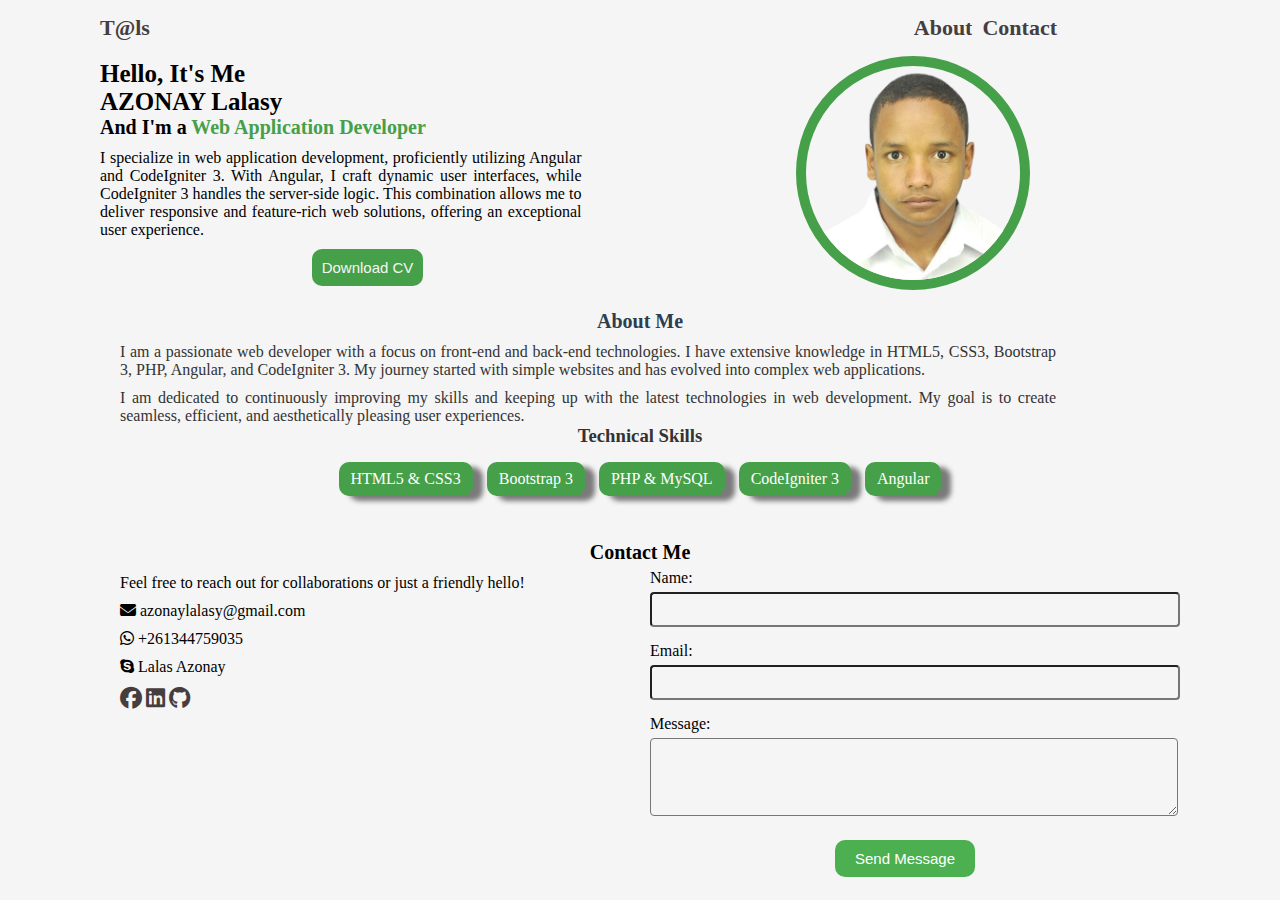
<file: index.html>
<!DOCTYPE html>
<html lang="en">

<head>
  <meta charset="UTF-8">
  <meta name="viewport" content="width=device-width, initial-scale=1.0">
  <title>Portfolio</title>
  <link rel="stylesheet" href="styles/index.css">
  <link rel="stylesheet" href="styles/fontawesome/css/all.min.css">
</head>

<body>
  <header>
    <header>
      <div class="logo_nom">
        <a href="index.html">T@ls</a>
      </div>
      <div class="menu">
        <a href="" class="menu-item">About</a>
        <a href="" class="menu-item">Contact</a>
        <!-- <button id="theme-toggle">Dark Mode</button> -->
      </div>
    </header>
  </header>
  <div class="container">
    <div class="description">
      <div>
        <h1>Hello, It's Me</h1>
        <h1>AZONAY Lalasy</h1>
        <h2>And I'm a <span class="travail">Web Application Developer</span></h2>
        <p>I specialize in web application development, proficiently utilizing Angular and CodeIgniter 3. With
          Angular,
          I craft dynamic user interfaces, while CodeIgniter 3 handles the server-side logic. This combination allows
          me
          to deliver responsive and feature-rich web solutions,
          offering an exceptional user experience.</p>
      </div>
      <button>Download CV</button>
    </div>
    <div class="image">
      <img src="images/photo.png" alt="photo">
    </div>
  </div>
  <div id="about" class="about">
    <h2>About Me</h2>
    <p>I am a passionate web developer with a focus on front-end and back-end technologies. I have extensive knowledge
      in HTML5, CSS3, Bootstrap 3, PHP, Angular, and CodeIgniter 3. My journey started with simple websites and has
      evolved into complex web applications.</p>
    <p>I am dedicated to continuously improving my skills and keeping up with the latest technologies in web
      development. My goal is to create seamless, efficient, and aesthetically pleasing user experiences.</p>

    <h3>Technical Skills</h3>
    <ul class="skills-list">
      <li>HTML5 & CSS3</li>
      <li>Bootstrap 3</li>
      <li>PHP & MySQL</li>
      <li>CodeIgniter 3</li>
      <li>Angular</li>
    </ul>
  </div>
  <div id="contact" class="contact">
    <h2>Contact Me</h2>
    <div class="contact-content">
      <div class="contact-info">
        <p>Feel free to reach out for collaborations or just a friendly hello!</p>
        <p><i class="fas fa-envelope"></i> azonaylalasy@gmail.com</p>
        <p><i class="fa-brands fa-whatsapp"></i> +261344759035</p>
        <p><i class="fa-brands fa-skype"></i> Lalas Azonay</p>
        <p>
          <a href="https://www.facebook.com/lalas.azonay/" target="_blank"><i class="fa-brands fa-facebook"></i></a>
          <a href="https://www.linkedin.com/in/lalasy-a-458ba4163/" target="_blank"><i class="fa-brands fa-linkedin"></i></a>
          <a href="https://github.com/Azonay" target="_blank"><i class="fa-brands fa-github"></i></a>
        </p>
      </div>
      <form class="contact-form">
        <label for="name">Name:</label>
        <input type="text" id="name" name="name" required>
        <label for="email">Email:</label>
        <input type="email" id="email" name="email" required>
        <label for="message">Message:</label>
        <textarea id="message" name="message" rows="4" required></textarea>
        <button type="submit">Send Message</button>
      </form>
    </div>
  </div>
  <script src="scripts/index.js"></script>
</body>

</html>
</file>
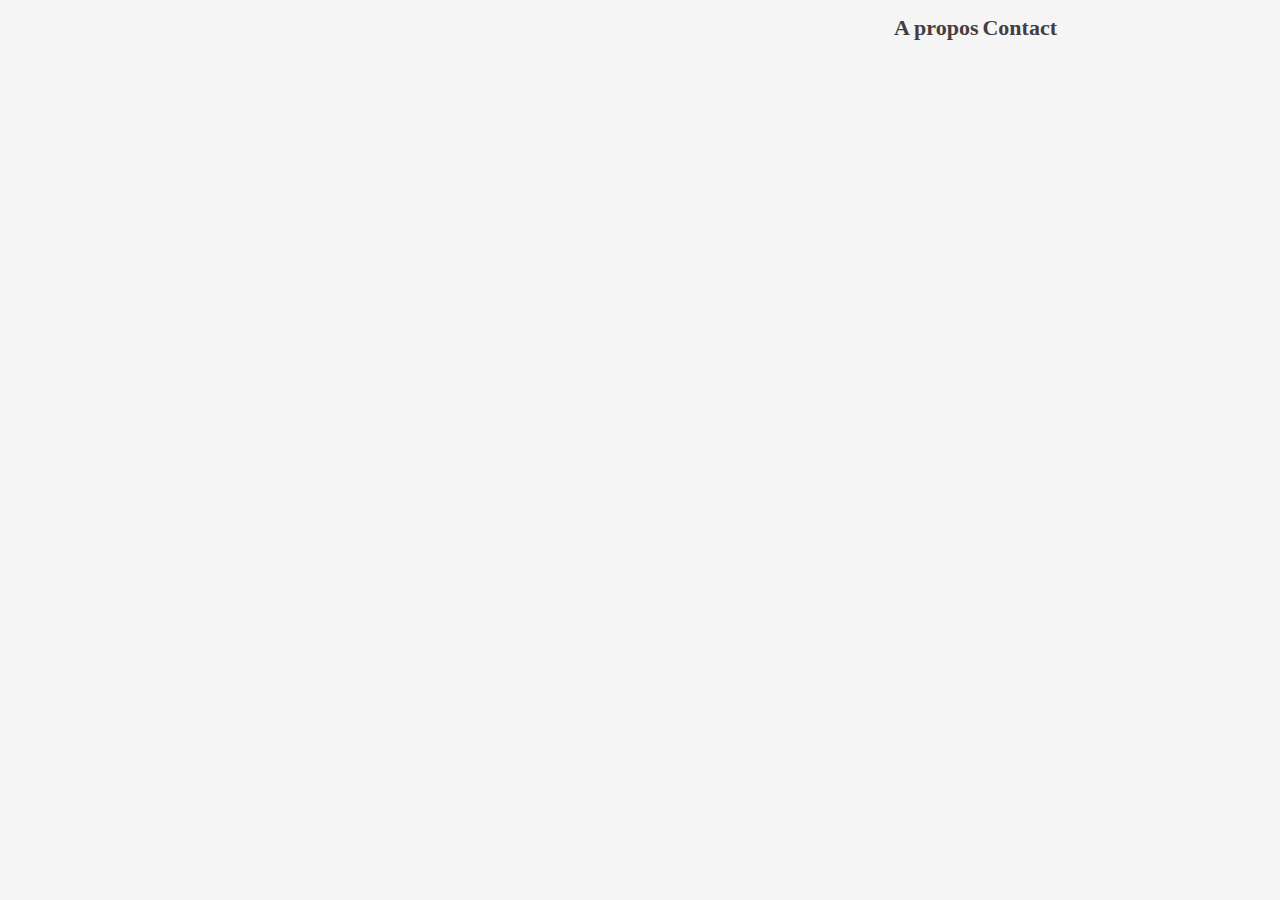
<file: pages/contact.html>
<!DOCTYPE html>
<html lang="en">
<head>
  <meta charset="UTF-8">
  <meta name="viewport" content="width=device-width, initial-scale=1.0">
  <link rel="stylesheet" href="../styles/index.css">
  <title>contact</title>
</head>
<body>
  <div class="menu">
    <div>&nbsp;</div>
    <nav>
      <a href="propos.html">A propos</a>
      <a href="contact.html">Contact</a>
    </nav>
  </div>
</body>
</html>
</file>
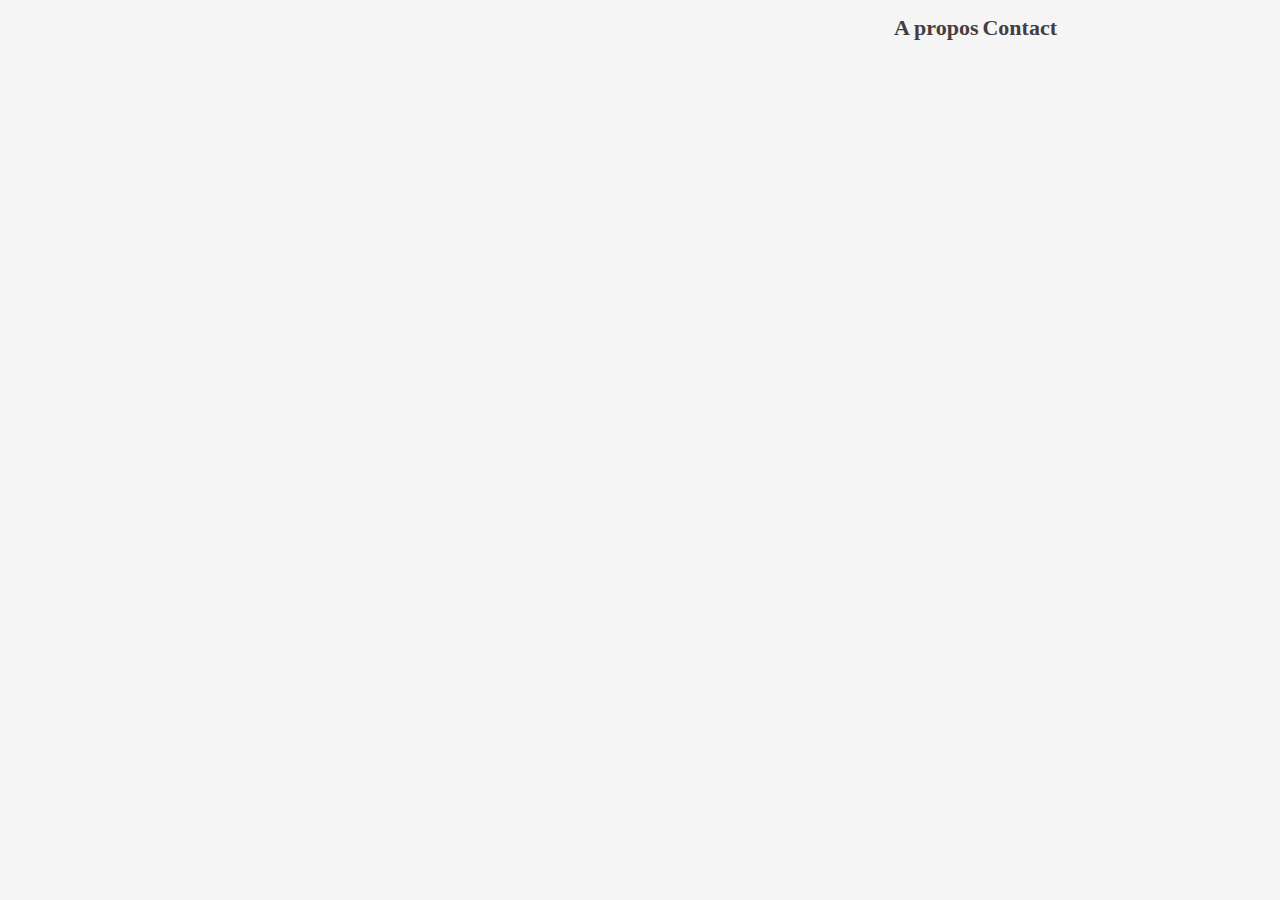
<file: pages/propos.html>
<!DOCTYPE html>
<html lang="en">
<head>
  <meta charset="UTF-8">
  <meta name="viewport" content="width=device-width, initial-scale=1.0">
  <link rel="stylesheet" href="../styles/index.css">
  <title>a propos</title>
</head>
<body>
  <div class="menu">
    <div>&nbsp;</div>
    <nav>
      <a href="propos.html">A propos</a>
      <a href="contact.html">Contact</a>
    </nav>
  </div>
</body>
</html>
</file>
<file: styles/index.css>
* {
  margin: 0;
  padding: 0;
  text-decoration: none;
  background-color: whitesmoke;
}
body {
  height: 100vh;
  margin-right: 100px;
  margin-left: 100px;
  /* border: 2px white solid; */
  box-sizing: border-box;
  width: calc(100%-200px);
  display: flex;
  flex-direction: column;
}
header {
  display: flex;
  justify-content: space-between;
  align-items: center;
  padding-top: 25px 0;
  width: 100%;
}
.logo_nom, .menu {
  display: flex;
}

.menu {
  justify-content: flex-end;
  padding: 15px;
  margin-right: 10%;
}
.menu-item {
  padding-left: 10px;
}
a{
  color: #463e3e;
  text-decoration: none;
  font-size: 22px;
  font-weight: bold;
}
.container {
  display: grid;
  grid-template-columns: 1fr 1fr;
  gap: 10px;
}
.description{
  display: flex;
  flex-direction: column;
  justify-content: center;
  align-items: center;
}
.image {
  display: flex;
  justify-content: center;
  align-items: center;
  img{
    max-width: 40%;
    border-radius: 100%;
    border: solid 10px #45a049;
  }
}
h1 {
  font-weight: bold;
  font-size: 25px;
}
h2 {
  font-size: 20px;
}
.travail{
  color: #45a049;
  margin-top: 10px;
}
p {
  text-align: justify;
  max-width: 90%;
  margin-top: 10px;
}
button {
  margin-top: 10px;
  font-size: 15px;
  border-radius: 10px;
  padding: 10px;
  background-color: #45a049;
  color: whitesmoke;
  border: none;
}
.about {
  padding: 20px;
  color: #333;
  text-align: center;
}

.about h2 {
  color: #2c3e50;
}

.about p {
  margin-top: 10px;
  text-align: justify;
}

.skills-list {
  list-style-type: none;
  padding: 0;
  text-align: left;
  display: inline-block;
  margin-top: 10px;
}

.skills-list li {
  background-color: #45a049;
  color: white;
  padding: 8px 12px;
  margin: 5px;
  border-radius: 10px;
  box-shadow: 10px 5px 5px rgba(0,0,0,0.5);
  display: inline-block;
}

.about .skills-list li:hover {
  background-color: #45a049;
}

.contact {
  padding: 20px;
  text-align: center;
}
.contact-content {
  display: flex;
  justify-content: space-between;
  align-items: flex-start;
  gap: 20px;
}
.contact-info {
  flex: 1;
  max-width: 50%;
}
.contact-form {
  flex: 1;
  max-width: 50%;
}
.contact-form label {
  display: block;
  text-align: left;
  margin: 5px 0;
}

.contact-form input, .contact-form textarea {
  width: 100%;
  padding: 8px;
  margin-bottom: 10px;
  border-radius: 4px;
}

.contact-form button {
  padding: 10px 20px;
  background-color: #4CAF50;
  color: white;
  border: none;
  border-radius: 10px;
  cursor: pointer;
}

.contact-form button:hover {
  background-color: #45a049;
}

body.dark-mode {
  background-color: #333;
  color: #ccc;
}

header.dark-mode {
  background-color: #222;
}

.menu a.dark-mode, .menu button.dark-mode {
  color: #ccc;
}

footer.dark-mode {
  background-color: #222;
}
</file>
